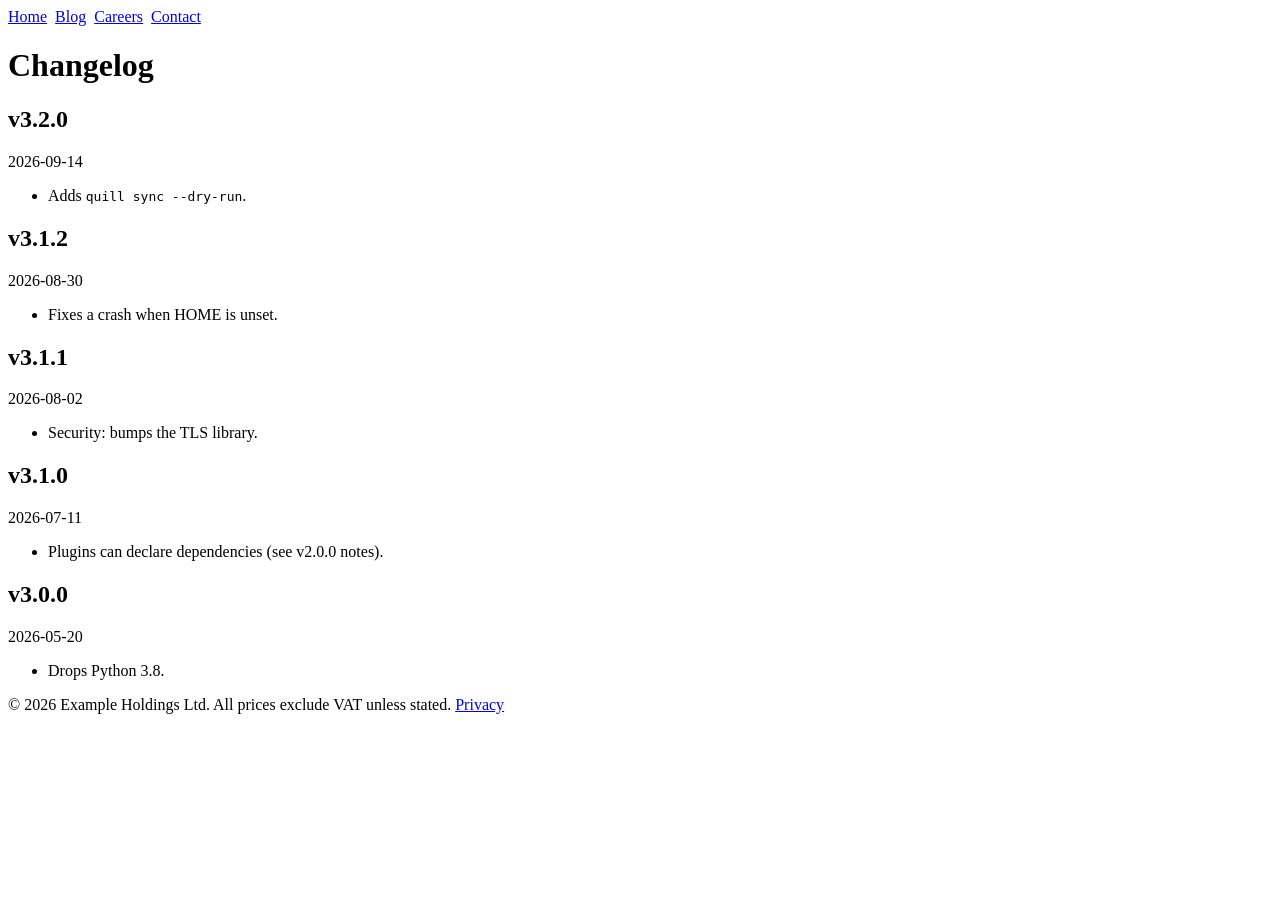
<file: byconn/eval/fixtures/synthetic-changelog/page.html>
<!DOCTYPE html>
<html lang="en"><head><meta charset="utf-8"><title>Changelog - Quill CLI</title>
<style>.old{text-decoration:line-through} nav a{margin-right:8px}</style>
<script>window.analytics = {track: function() {}};</script></head>
<body>
<nav><a href="/">Home</a><a href="/blog">Blog</a><a href="/careers">Careers</a><a href="/contact">Contact</a></nav>

<h1>Changelog</h1>
<section><h2>v3.2.0</h2><p class="date">2026-09-14</p><ul><li>Adds <code>quill sync --dry-run</code>.</li></ul></section>
<section><h2>v3.1.2</h2><p class="date">2026-08-30</p><ul><li>Fixes a crash when HOME is unset.</li></ul></section>
<section><h2>v3.1.1</h2><p class="date">2026-08-02</p><ul><li>Security: bumps the TLS library.</li></ul></section>
<section><h2>v3.1.0</h2><p class="date">2026-07-11</p><ul><li>Plugins can declare dependencies (see v2.0.0 notes).</li></ul></section>
<section><h2>v3.0.0</h2><p class="date">2026-05-20</p><ul><li>Drops Python 3.8.</li></ul></section>
<footer><p>&copy; 2026 Example Holdings Ltd. All prices exclude VAT unless stated. <a href="/privacy">Privacy</a></p></footer>
</body></html>
</file>
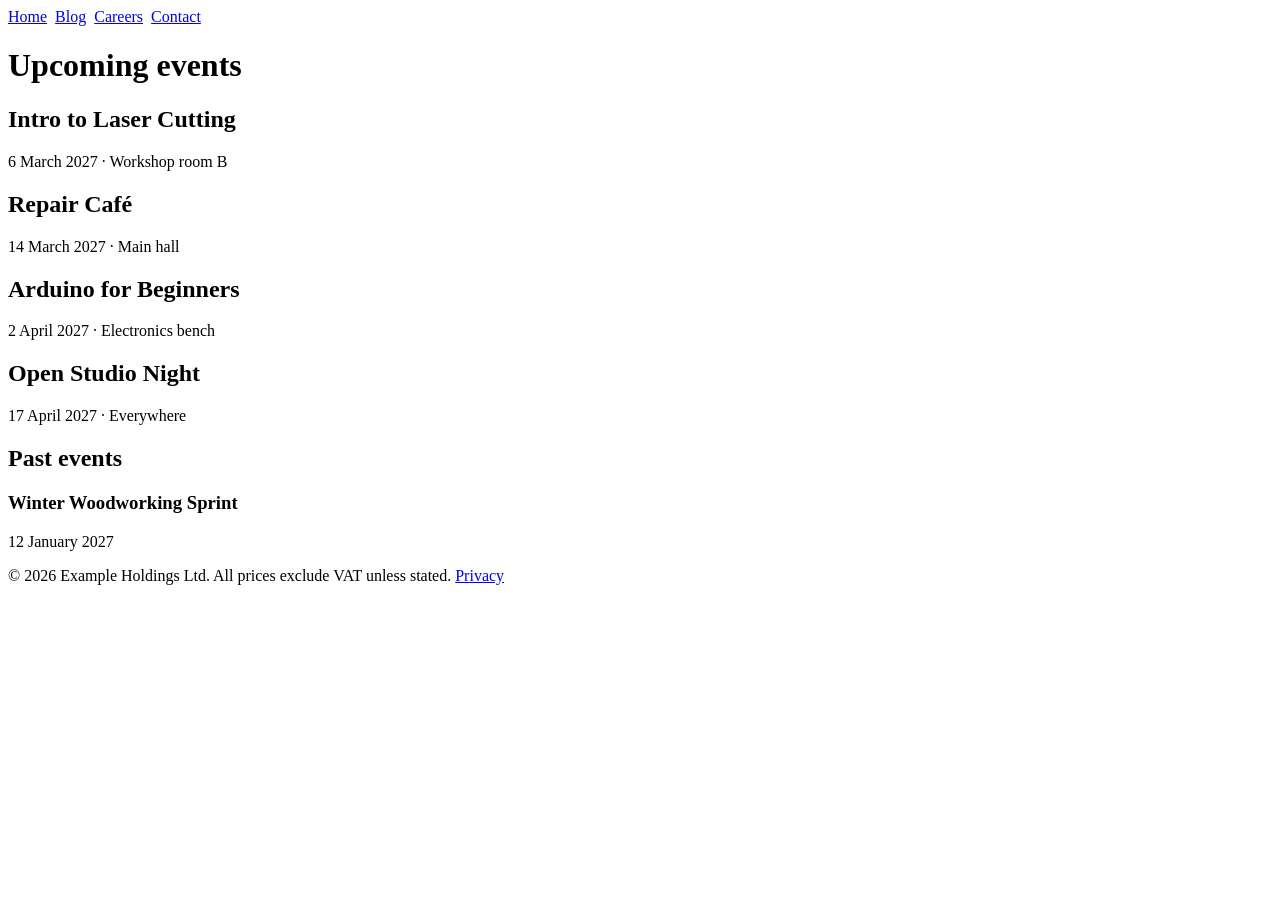
<file: byconn/eval/fixtures/synthetic-events/page.html>
<!DOCTYPE html>
<html lang="en"><head><meta charset="utf-8"><title>Events - Riverside Makerspace</title>
<style>.old{text-decoration:line-through} nav a{margin-right:8px}</style>
<script>window.analytics = {track: function() {}};</script></head>
<body>
<nav><a href="/">Home</a><a href="/blog">Blog</a><a href="/careers">Careers</a><a href="/contact">Contact</a></nav>

<h1>Upcoming events</h1>
<article><h2>Intro to Laser Cutting</h2><p><time datetime="2027-03-06">6 March 2027</time> &middot; Workshop room B</p></article>
<article><h2>Repair Café</h2><p><time datetime="2027-03-14">14 March 2027</time> &middot; Main hall</p></article>
<article><h2>Arduino for Beginners</h2><p><time datetime="2027-04-02">2 April 2027</time> &middot; Electronics bench</p></article>
<article><h2>Open Studio Night</h2><p><time datetime="2027-04-17">17 April 2027</time> &middot; Everywhere</p></article>
<h2>Past events</h2>
<article class="past"><h3>Winter Woodworking Sprint</h3><p>12 January 2027</p></article>
<footer><p>&copy; 2026 Example Holdings Ltd. All prices exclude VAT unless stated. <a href="/privacy">Privacy</a></p></footer>
</body></html>
</file>
